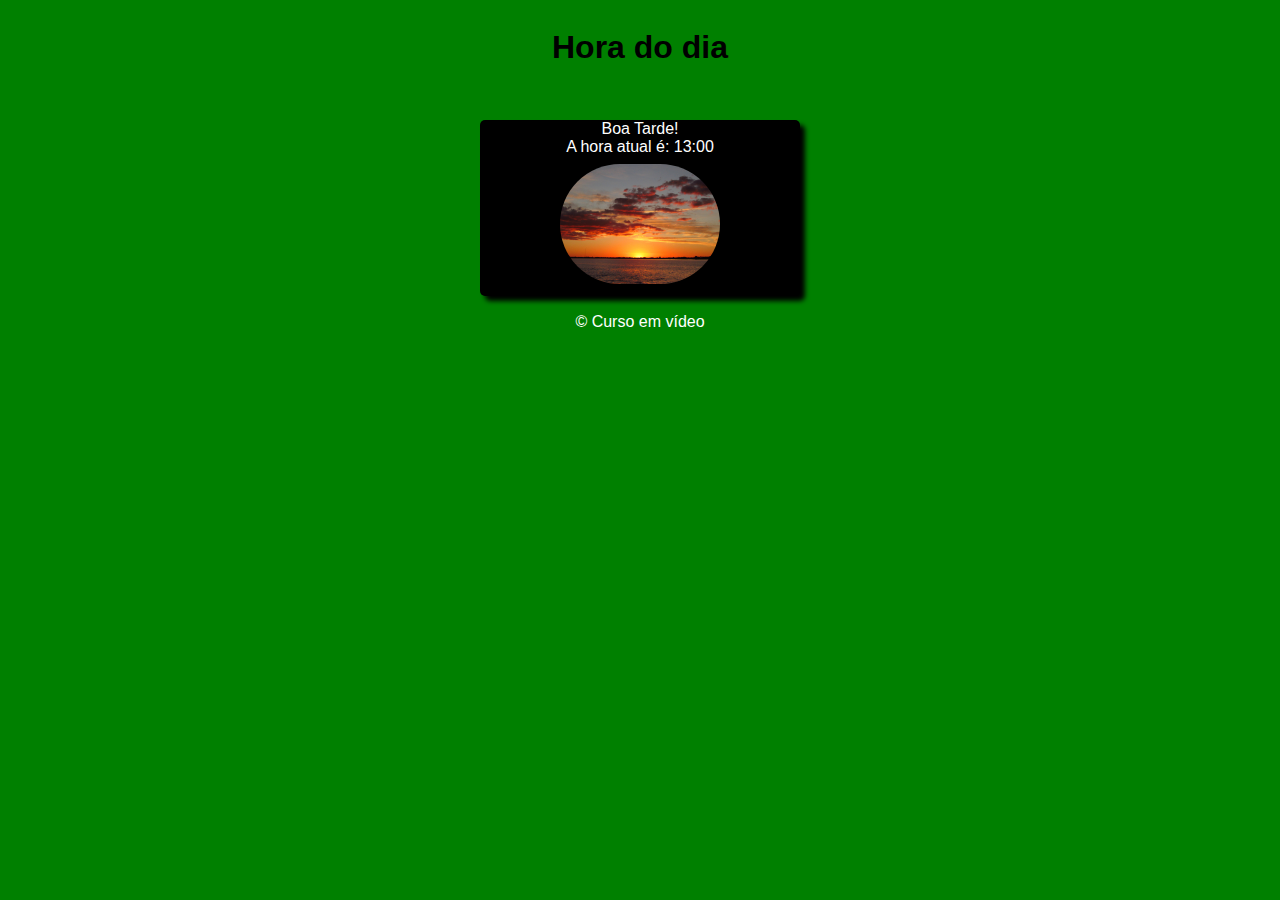
<file: ex2/index.html>
<!DOCTYPE html>
<html lang="en">
<head>
    <meta charset="UTF-8">
    <meta http-equiv="X-UA-Compatible" content="IE=edge">
    <meta name="viewport" content="width=device-width, initial-scale=1.0">
    <link rel="stylesheet" href="style.css">
    <script src="index.js"></script>
    <title>Exercicios Horas</title>
</head>
<body onload="carregar()">
    <header>
        <h1>Hora do dia</h1>
    </header>
    <section>
        <div id="titulo"></div>
        <label id="label">Hora vai aparecer aqui</label>
        <img src="img/manha.jpg" id="img">
    </section>
    <footer>
        <p>&copy; Curso em vídeo</p></footer>
    
</body>
</html>
</file>
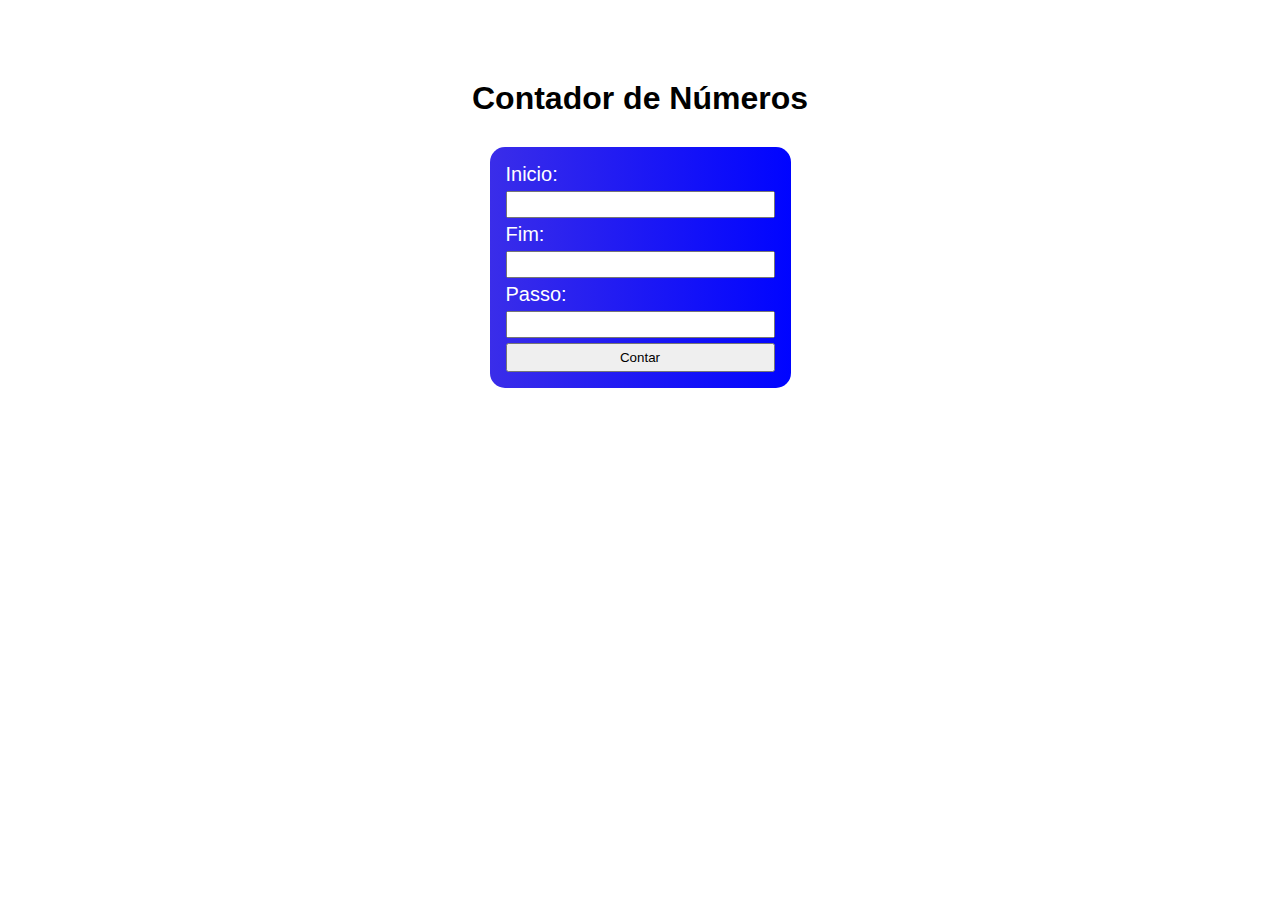
<file: exercicio 5/contador/index.html>
<!DOCTYPE html>
<html lang="pt-BR">
<head>
    <meta charset="UTF-8">
    <meta http-equiv="X-UA-Compatible" content="IE=edge">
    <meta name="viewport" content="width=device-width, initial-scale=1.0">
    <link rel="stylesheet" href="style.css">
    <title>Contador de Números</title>
</head>
<body>
    <header>
        <h1>Contador de Números</h1>
    </header>
    <section>
        
            <p>
                <label>Inicio: </label>
                <div class="a"></div><input type="number" name="n1" id="n1"></div>
            </p>
        
        
            <p>
                <label>Fim: </label><div class="b"></div><input type="number" name="n2" id="n2"></div>
            </p>
        
        
            <p>
                <label>Passo: </label><div class="c"></div><input type="number" name="passo" id="passo"></div>
            </p>
        
        
        <button type="submit" id="btn">Contar</button>
        
        <div id="result">
            
        </div>
        
    </section>
    <footer></footer>
</body>
<script src="index.js"></script>
</html>
</file>
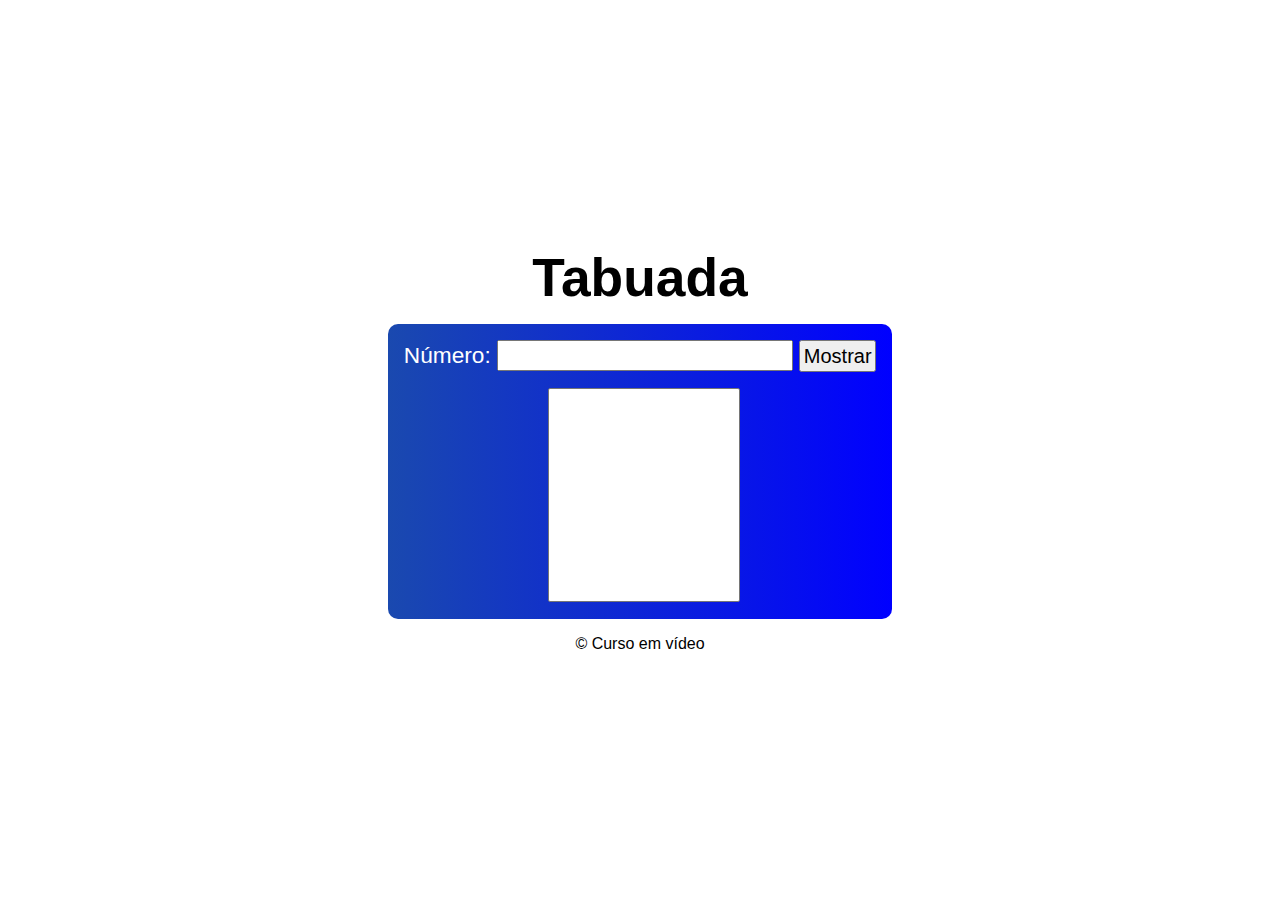
<file: exercicio 5/tabuada/index.html>
<!DOCTYPE html>
<html lang="pt-BR">
<head>
    <meta charset="UTF-8">
    <meta http-equiv="X-UA-Compatible" content="IE=edge">
    <meta name="viewport" content="width=device-width, initial-scale=1.0">
    <link rel="stylesheet" href="style.css">
    <title>Tabuada</title>
    
</head>
<body>
    <header>
        <h1>Tabuada</h1>
    </header>
    <section>
        <p>
            Número: <input type="number" name="number" id="number">
            <button id="btnMostrar">Mostrar</button>
        </p>
        <select name="tab" id="tab" size="10">

        </select>
    </section>
    <footer>
        &copy; Curso em vídeo
    </footer>
    <script src="index.js"></script>
</body>
</html>
</file>
<file: ex2/style.css>
body{
    display: flex;
    flex-direction: column;
    justify-content: center;
    align-items: center;
    font-family: normal, 'Segoe UI', Tahoma, Geneva, Verdana, sans-serif;
    background-color: rgba(76, 76, 236, 0.938);

}
img{
    height: auto;
    width: 10rem;
    margin-top: 0.5rem;
    border-radius: 6rem;
}
section{
    margin-top: 2rem;
    background-color: black;
    color: white;
    height: 6rem;
    width: 10rem;
    text-align: center;
    border-radius: 5px;
    padding: 0rem 5rem 5rem 5rem;
    box-shadow: 5px 5px 5px black;
    border-color: white;
    border-width: 1px;
}
footer{
    color: white;
    margin-top: 1px;
}
</file>
<file: exercicio 5/contador/style.css>
*{
    font: 200, normal;
    font-family: Arial, Helvetica, sans-serif;
    margin: 0;
    padding: 0;
}

body{
    display: flex;
    flex-direction: column;
    align-items: center;
    justify-content: center;
    margin-top: 5rem;
    color: white;
}

h1{
    color: black;
    margin-bottom: 30px;
}
section{
    padding: 1rem;
    display: flex;
    flex-direction: column;
    justify-content: center;
    height: auto;
    width: auto;
    background: linear-gradient(to left, rgb(0, 4, 255), rgb(58, 45, 233)) ;
    border-radius: 15px;
}
input{
    font-size: 15pt;
    text-align: center;
}

.a, .b, .c{
    text-align: center;
}
p{
    font-size: 15pt;
    margin-bottom: 5px;
}
div#result{
    text-align: justify;
    height: auto;
    width: 15rem;
}
button{
    font-size: 10pt;
    padding: 5px;
}
</file>
<file: exercicio 5/tabuada/style.css>
*{
    border: 1;
    margin: 0;
    padding: 0;
    font: 100 28pt;
    font-family: Arial, Helvetica, sans-serif;
}
body{
    height: 100vh;
    display: flex;
    flex-direction: column;
    align-items: center;
    justify-content: center;
}
header{
    text-align: center;
    font-size: 20pt;
}
section{
    padding: 1rem 1rem 1rem 1rem;
    margin-top: 1rem;
    background: linear-gradient(to left, blue, rgb(26, 73, 175));
    border-radius: 10px;
}
input, p{
    font-size: 17pt;
}
p{
    color: white
}
input{
    text-align: center;
}
button{
    font-size: 15pt;
    padding: 2.5px;
}
select{
    padding: 1rem;
    text-align: justify;
    margin: 1rem 0rem 0rem 9rem;
    height: auto;
    width: 12rem;
    font-size: 12pt;
}
footer{
    margin-top: 1rem;
}
</file>
